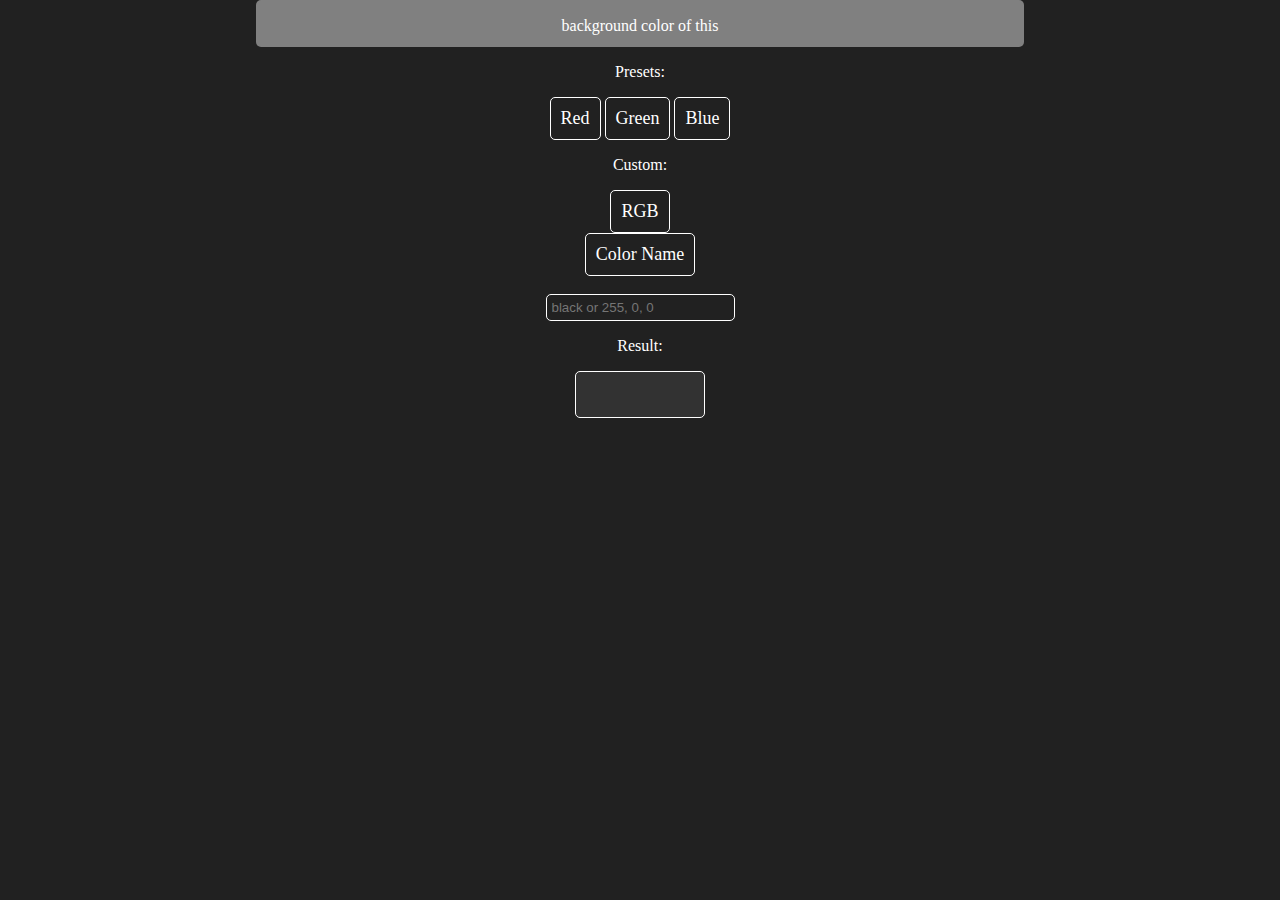
<file: Websites/Color Converter/index.html>
<!DOCTYPE html>
<html>
    <head>
        <meta charset="UTF-8">
        <meta name="viewport" content="width=device-width, initial-scale=1.0">
        <title>RGB to HEX Converter</title>
        <link rel="stylesheet" type="text/css" href="style.css">
        <script defer src="https://code.jquery.com/jquery-3.1.1.js"></script>
        <script defer src="script.js"></script>
    </head>
    <body>
        <div class="colors">
            <p>background color of this</p>
        </div>
        <p>Presets:</p>
        <button onclick="changeColor('red')">Red</button>
        <button onclick="changeColor('green')">Green</button>
        <button onclick="changeColor('blue')">Blue</button>

        <p>Custom:</p>
        <button onclick="changeColorCustom(true)">RGB</button>
        <br>
        <button onclick="changeColorCustom(false)">Color Name</button>
        <br><br>
        <input type="text" id="custom" placeholder="black or 255, 0, 0">

        <p>Result:</p>
        <div class="res">
        </div>
    </body>
</html>
</file>
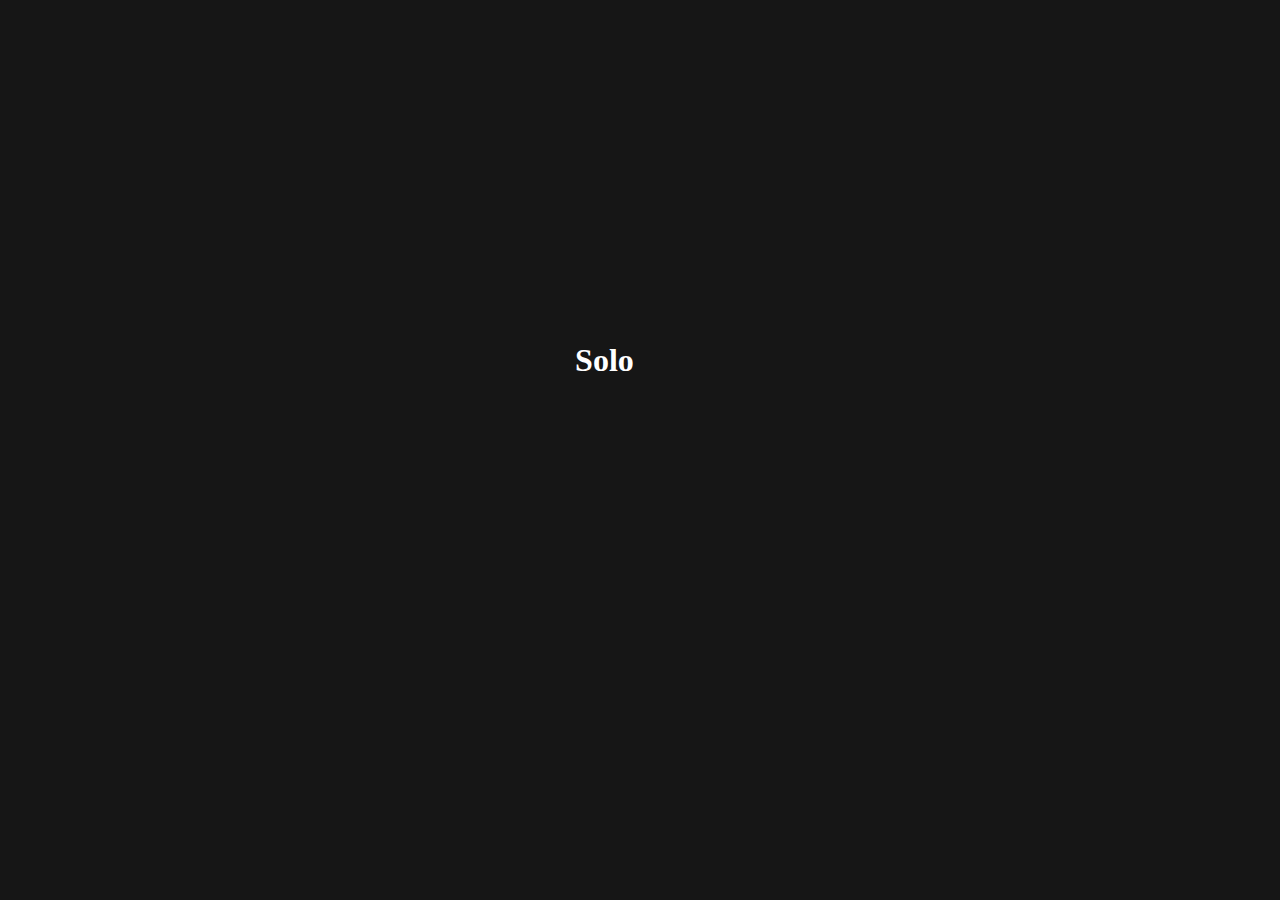
<file: Websites/Intro Scene Website/index.html>
<!DOCTYPE html>
<html>
	<head>
        <meta charset="UTF-8">
        <meta name="viewport" content="width=device-width, initial-scale=1.0">
        <link rel="stylesheet" type="text/css" href="style.css">
        <script defer src="app.js"></script>
		<title>Splashy splash screen</title>
	</head>
	<body>
		
        <div class="intro">
            <h1 class="text-header">
                <span class="text">Solo</span><span class="text">learn</span>
            </h1>
        </div>

        <div class="content">
            <header>
                <h4>Sololearn is the best!</h4>
            </header>
            <main>
                <p>more content can come here</p>
            </main>
        </div>

	</body>
</html>
</file>
<file: Websites/Color Converter/style.css>
body {
    background-color: #212121;
    width: 100vw;
    height: 100vh;
    margin: 0;
    padding: 0;
    text-align: center;
    color: white;
}

button {
    background-color: #212121;
    border: 1px solid white;
    color: white;
    border-radius: 5px;
    padding: 10px;
    font-family: 'Times New Roman', Times, serif;
    font-size: 18px;
    transition: all 500ms ease;
}

button:hover {
    background-color: white;
    border: 1px solid transparent;
    color: black;
    border-radius: 5px;
    padding: 10px;
    font-family: 'Times New Roman', Times, serif;
    font-size: 18px;
}

input {
    padding: 5px;
    background-color: #212121;
    color: white;
    border: 1px solid white;
    border-radius: 5px;
    transition: padding 500ms ease;
}

input:hover {
    padding: 7px;
    background-color: #212121;
    color: white;
    border: 1px solid white;
    border-radius: 5px;
}

input:focus {
    padding: 7px;
    background-color: #212121;
    color: white;
    border: 1px solid white;
    border-radius: 5px;
}

.colors {
    background-color: gray;
    color: white;
    margin: auto;
    height: 5vh;
    text-align: center;
    margin: 0vh 20vw 0vh 20vw;
    border: 1px solid transparent;
    border-radius: 5px;
    transition: all 500ms ease;
}

.res {
    width: 10vw;
    height: 5vh;
    background-color: #323232;
    border: 1px solid white;
    border-radius: 5px;
    text-align: center;
    margin: auto;
}
</file>
<file: Websites/Intro Scene Website/style.css>
* {
    margin: 0;
    padding: 0;
    box-sizing: border-box;
    font-family: 'Tilt Prism', cursive;
}

header {
    position: relative;
    left: 0;
    top: 0;
    width: 100%;
    height: 80px;
}

header > h4 {
    position: absolute;
    bottom: 1rem;
    font-size: 1.6rem;
}

.content {
    opacity: 0;
    margin: 10px;
}

/* Before Splash screen */

/* Splash screen */

.intro {
    position: fixed;
    z-index: 1;
    left: 0;
    top: 0;
    width: 100%;
    height: 100vh;
    background-color: #161616;
    transition: 1s;
}

.text-header {
    position: absolute;
    top: 40%;
    left: 50%;
    transform: translate(-50%, -50%);
    color: white;
}

.text {
    position: relative;
    display: inline-block;
    bottom: -20px;
    opacity: 0;
}

.text.active {
    bottom: 0;
    opacity: 1;
    transition: ease-in-out .5s;
}

.text.fade {
    bottom: 150px;
    opacity: 0;
    transition: ease-in-out .5s;
}

/* After Splash screen */

.content.done {
    opacity: 1;
    transition: 1s ease;
}
</file>
